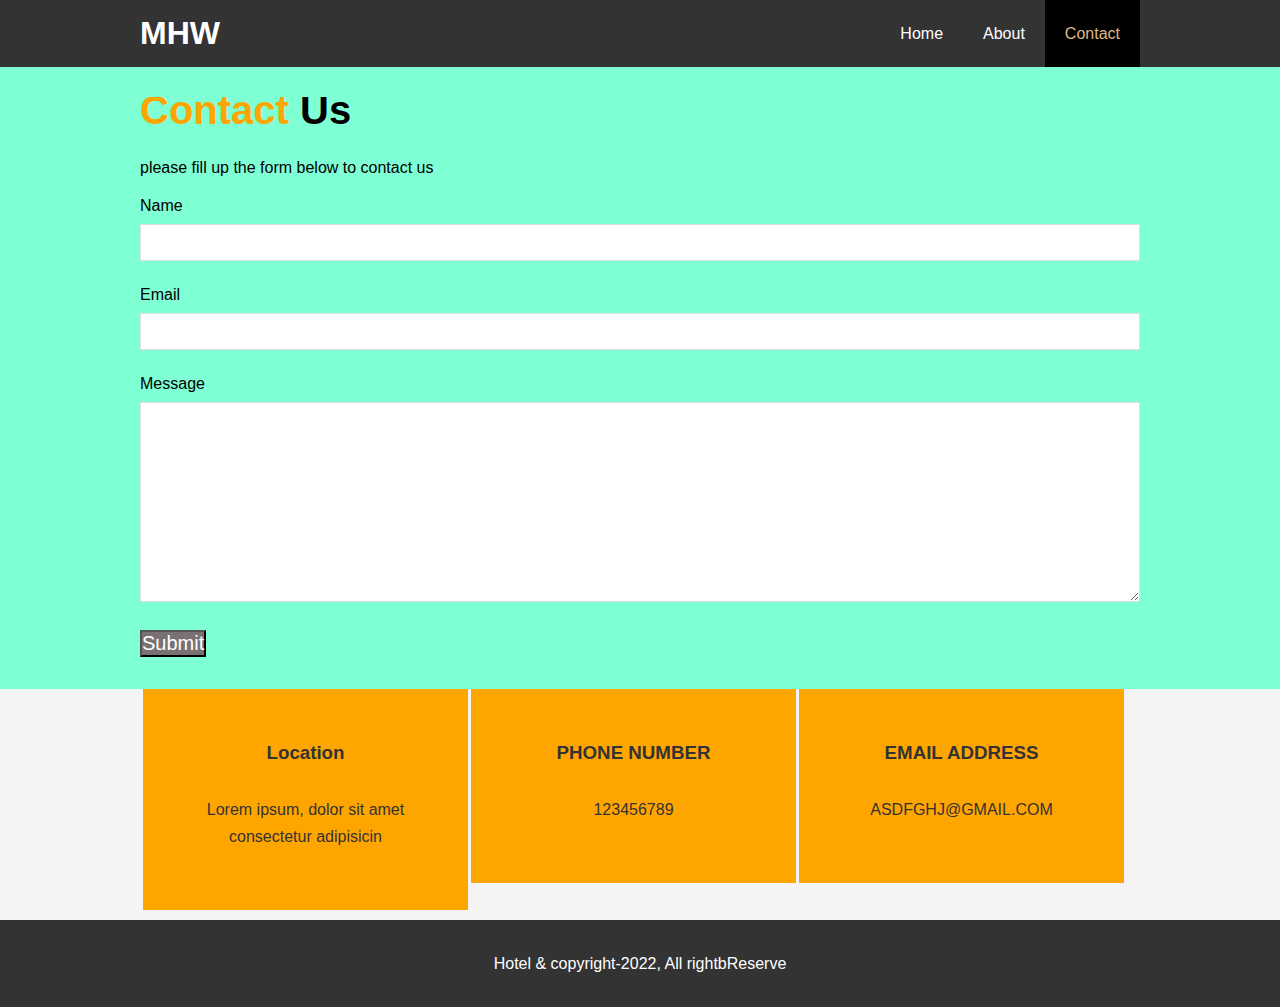
<file: contact.html>
<!DOCTYPE html>
<html lang="en">
<head>
  <meta charset="UTF-8">
  <meta http-equiv="X-UA-Compatible" content="IE=edge">
  <meta name="viewport" content="width=device-width, initial-scale=1.0">
  <title>My Hotel website</title>
  <style>
    body{
      background-color: aquamarine;
    }
  </style>
</head>
<link rel="stylesheet" href="./style.css">
<body>
  <heade>
  <nav id="navbar">
    <div class="container">
    <h1><div class="logo"><a href="index.html"></a> MHW</div></h1>
    <ul>
      <li><a  href="index.html">Home</a></li>
      <li><a href="about.html">About</a></li>
      <li><a class="current"  href="contact.html">Contact</a></li>
    </ul>
  </div>
  </nav>
</div>
</div>

</heade>
<section id="cf" class=" py-3"
>
<div class="container">

<h1 class="about"><span class="text-primary">Contact </span>Us</h1>
<p>please fill up the form below to contact us</p>
<form action="process.php">
 <div class="fg">
  <label for="name">Name</label>
  <input type="text" name="name" id="name">
 </div>  
 <div class="fg">
  <label for="email">Email</label>
  <input type  ="email" name="email" id="email">
 </div>  
 <div class="fg">
  <label for="message">Message</label>
  <textarea name="message"
  id="message">
  </textarea>
 </div>  
 <button type="submit" class="btn">Submit</button>
</form>
</div>
</section>
<section id="ci" class="bg-light">
  <div class="container">
    <div class="box">
      <h3>Location</h3>
      <p>Lorem ipsum, dolor sit amet consectetur adipisicin</p>
    </div>
      <div class="box">
      <h3>PHONE NUMBER</h3>
      <p>123456789</p>
    </div>
      <div class="box">
      <h3>EMAIL ADDRESS</h3>
      <p>ASDFGHJ@GMAIL.COM</p>
    </div>
  </div>
</section>

<footer id="main-footer">
<p>Hotel & copyright-2022, All rightbReserve</p>
</footer>

</body>
</html>
</file>
<file: style.css>
*{
    margin: 0;
    padding: 0;
    box-sizing: border-box;
  }
  html,body{
    font-family: 'Segoe UI', Tahoma, Geneva, Verdana, sans-serif;
    line-height: 1.7em;
  
  }
  .container{
    margin:auto;
    max-width: 1000px;
    overflow: auto;
  }
  .text-primary{
    color: orange;
  }
  .lead{
    font-size: 20px;
  }
  .btn{
    display:inline block;
    background-color: rgb(122, 114, 114);
    font-size: 20px;
    color: #fff;
    cursor: pointer;
  }
  .btn-light{
   background-color: rgb(130, 130, 127); 
   color: #fff;
   
  }
  .btn:hover{
    background-color: rgb(216, 238, 21);
    color: rgb(240, 9, 9);
  }
  .bg-dark{
    background: #333;
    color: #fff;
  }
  .bg-light{
  background: #f4f4f4;
  color: #333;
  }
  .clr{
    clear: both;
  }
  
  .py-1{ padding: 10px;}
  .py-2{ padding: 20px;}
  .py-3{ padding: 30px;}
  a {
    color: #fff;
    text-decoration: none;
  }
  .about{
    font-size: 40px;
  }
  .abc {
    color: #f4f4f4;
    background-color: orange;
  }
  h1,h2,h3{
    padding-bottom: 20px;
  }
  p {
    margin: 10px 0;
  }
  #navbar{
    background-color: #333;
    color: #fff;
    overflow: auto;
  }
  #navbar h1{
    padding-top: 20px;
    float: left;
  }
  #navbar ul{
   list-style: none;
  float: right;
  }
  #navbar ul li {
    float:left;
  }
  #navbar ul li a{
    padding: 20px;
    display: block;
    text-align: center;
  }
  #navbar ul li a:hover ,#navbar ul li a.current{
    background-color: black;
    color: burlywood;
  }
  #showcase{
    background: url('../img/pexels-free-nature-stock-127577.jpg') no-repeat center center/cover;
    height: 600px;
  }
  #showcase .showcase-content{
    color: #fff;
    text-align: center;
    padding-top: 170px;
  }
  #showcase .showcase-content h1{
    font-size: 60px;
    line-height: 1.3;
  
  } 
  #showcase .showcase-content p{
    padding-bottom: 60px;
    line-height: 1.7
    ;
  }
  #home-info{
    height:400px
  }
  #home-info .info-img{
  float: left;
  width: 50%;
  background: url('../img/pexels-julian-jagtenberg-103123.jpg') no-repeat center center/cover;
  min-height: 100%;
  
  }
  
  #home-info .info-contant{
    float: right;
    width: 50%;
    height: 100%;
    text-align: center;
    padding: 50px 30px;
    overflow: hidden;
  }
  .box{
    background-color: #fff;
    overflow: auto;
    float: left;
    width: 33.3%;
    padding: 50px;
    text-align: center;
  }
  .box{
    margin-bottom: 10px;
  }
  #about-info .info-right{
    float: right;
    width: 50%;
    min-height: 100%;
  }
  #about-info .info-right img{
    width: 100%;
    height: 100%;
    margin: auto;
    display: block;
    border-radius: 50%;
  
  }
  #about-info .info-left {
    float: left;
    width: 50%;
    min-height: 100%;
  }
  
  #ti{
    height: 600px;
    background:url('../img/pexels-free-nature-stock-127577.jpg') no-repeat center center/cover ;
    padding: 40px;
  }
  #ti h2{
    text-align: center;
    padding: 60px;
    
  }
  #ti img {
  width: 100px;
  float: left;
  margin-right:20px ;
  border-radius: 50%;
  }
  #cf .fg{
    margin-bottom:20px ;
  }
  #cf label{
    display: block;
    margin-bottom: 5px;
  }
  #cf input, #cf textarea{
    width: 100%;
    padding: 10px;
    border: 1px #ddd solid;
  }
  #cf textarea{
    height: 200px;
  }
  #cf input:focus, #cf textarea:focus{
    outline: none;
    border-color: orange;
  }
  
  #main-footer{
    background-color: #333;
    color: #fff;
    text-align: center;
   padding: 20px; 
  }
  #ci .box{
    box-sizing: border-box;
    background-color: orange;
    margin-left: 3px;
    width: 32.5%;
  }
</file>
